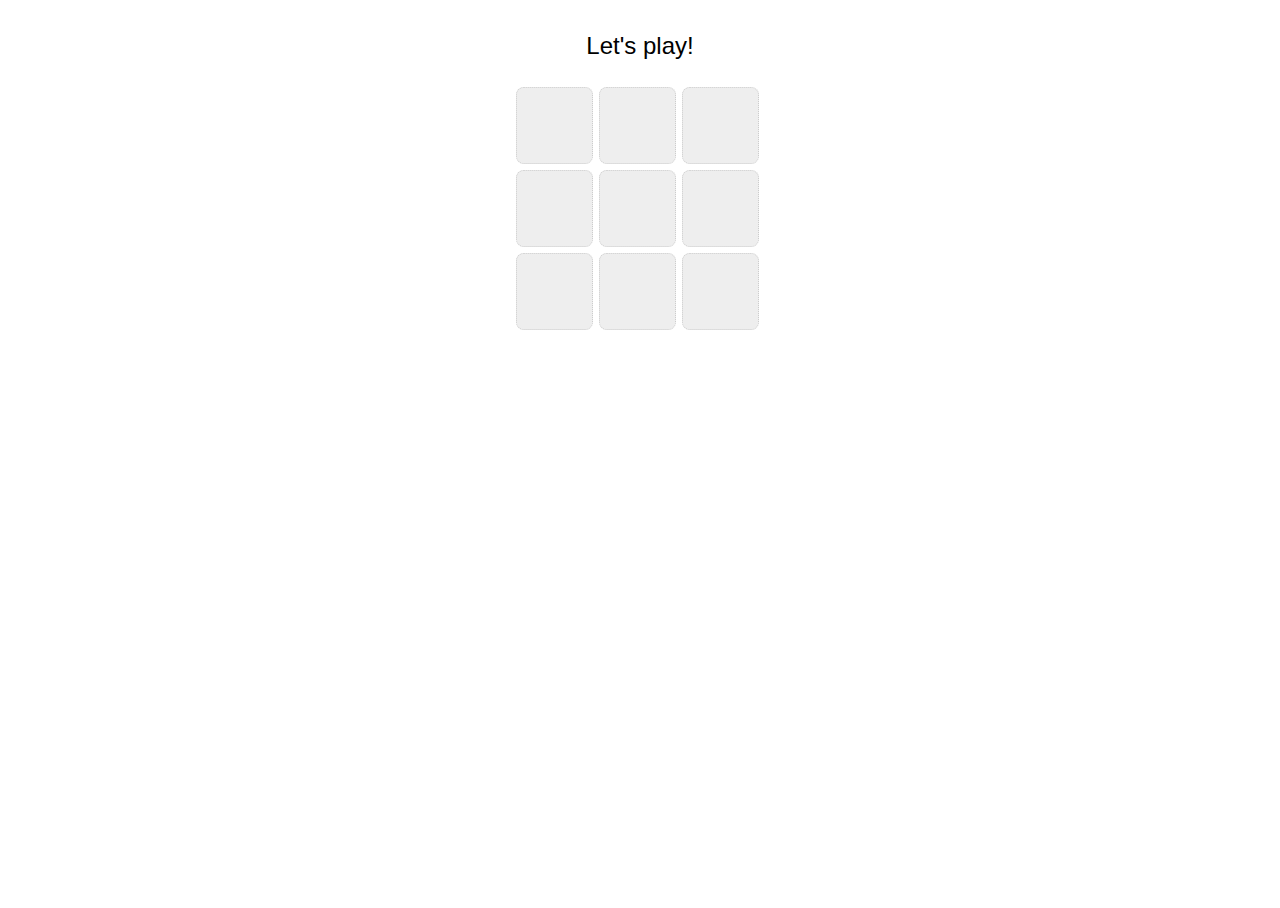
<file: blog/minesweeper.html>
<!DOCTYPE html>
<html>
  <head>
    <title>Minesweeper</title>
    <link rel="stylesheet" href="minesweeper.css">
    <script src="lib/tests.js"></script>
    <script src="lib/lib.js"></script>
    <script src="minesweeper.js"></script>
  </head>
  <body>
    <div id="message"></div>
    <div id="notes"></div>
    <div class="board"></div>
  </body>
</html>
</file>
<file: blog/minesweeper.css>
html, body {
  height: 100%;
  font-family: 'Open Sans', sans-serif
}

body {
  display: flex;
  align-items: center;
  justify-content: flex-center;
  flex-direction: column;
}

#message, #notes {
  display: flex;
  flex-direction: column;
  align-items: center;
}

#message {
  font-size: 1.5rem;
}

.board {
  display: flex;
  flex-wrap: wrap;
}

.board div {
  color: green;
  font-size: 2rem;
  width: 75px;
  height: 75px;
  border: 1px #ccc dotted;
  border-radius: 10%;
  background-color: white;
  margin: 3px;
  display: flex;
  align-items: center;
  justify-content: center;
}

.board div:hover {
  background-color: white;
}

div.mine, div.mine:hover {
  background: no-repeat center/60% url("images/bomb.svg") crimson;
}

div.hidden {
  background: #eee;
}

div.hidden:hover {
  background: #ccc;
}

div.marked, div.marked:hover {
  background: no-repeat center/60% url("images/mark.svg") deepskyblue;
}
</file>
